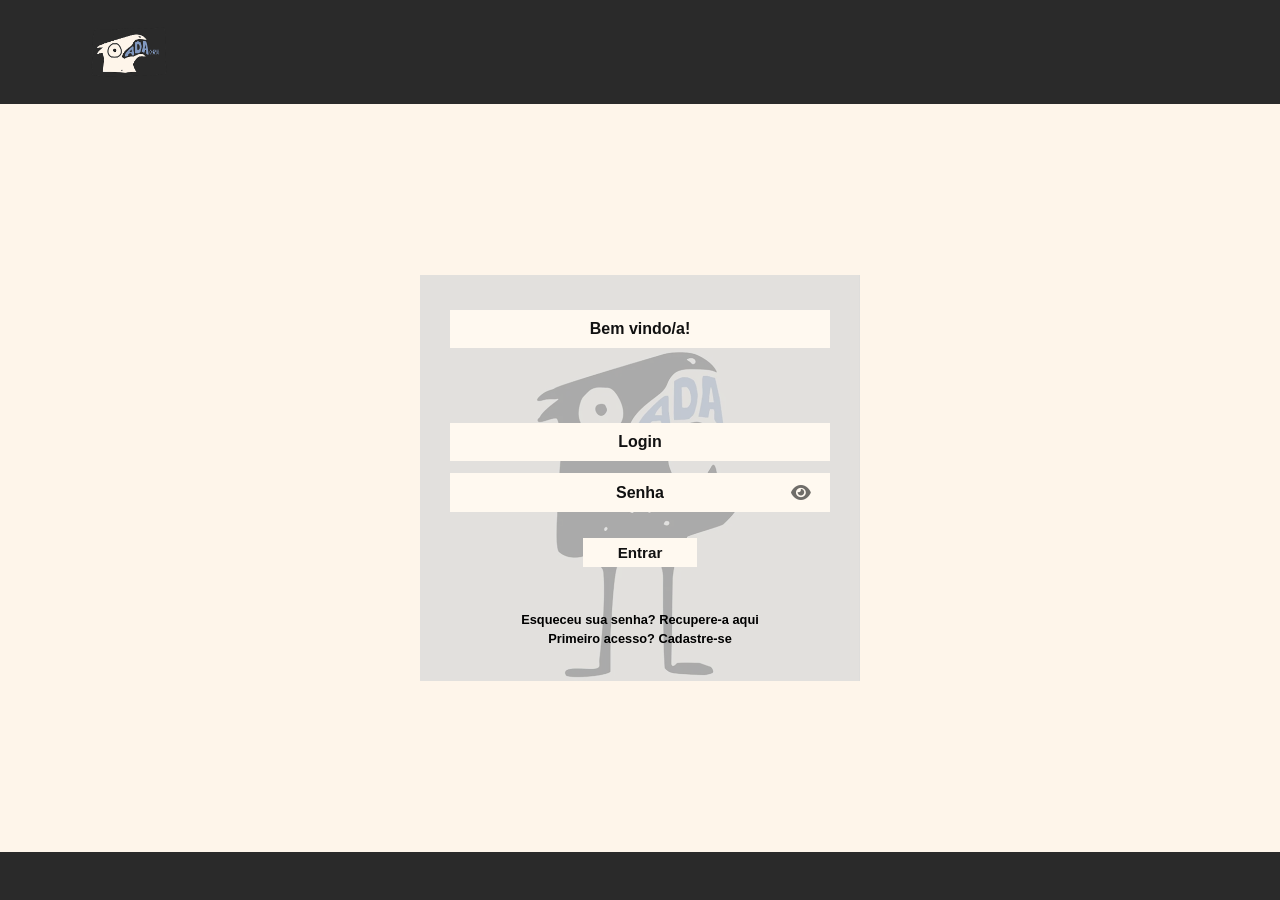
<file: index.html>
<!DOCTYPE html>
<html lang="pt-br">
<head>
  <meta charset="UTF-8">
  <meta http-equiv="refresh" content="0; url=login.html">
  <title>Redirecionando...</title>
</head>
<body>
  <p>Redirecionando para <a href="login.html">sua página</a>...</p>
</body>
</html>
</file>
<file: css/login.css>
/* Reset global */
* {
    margin: 0;
    padding: 0;
    box-sizing: border-box;
    font-family: 'Segoe UI', Tahoma, Geneva, Verdana, sans-serif;
    -webkit-tap-highlight-color: transparent;
}

html, body {
    width: 100%;
    height: 100%;
    height: 100dvh;
    overflow: hidden;
    background-color: #FEF5EA;
    overscroll-behavior-y: none;
}

body {
    display: flex;
    flex-direction: column;
    font-size: 1rem;
    position: relative;
}

/* Indicador visual de Pull-to-Refresh */
.pull-refresh-loader {
    position: fixed;
    top: 4.2rem;
    left: 50%;
    transform: translateX(-50%) scale(0);
    width: 2.5rem;
    height: 2.5rem;
    background-color: #ffffff;
    color: #111111;
    border-radius: 50%;
    box-shadow: 0 4px 10px rgba(0, 0, 0, 0.15);
    display: flex;
    align-items: center;
    justify-content: center;
    font-size: 1.1rem;
    z-index: 998;
    pointer-events: none;
    transition: transform 0.2s ease, opacity 0.2s ease;
    opacity: 0;
}

.pull-refresh-loader.refreshing {
    opacity: 1;
    transform: translateX(-50%) scale(1);
}

.pull-refresh-loader.refreshing i {
    animation: spinLoader 0.7s linear infinite;
}

@keyframes spinLoader {
    100% {
        transform: rotate(360deg);
    }
}

/* Cabeçalho fixo no topo */
.navbar {
    position: fixed;
    top: 0;
    left: 0;
    width: 100%;
    height: 6.5rem;
    background-color: #2a2a2a;
    padding: 1rem 5rem;
    display: flex;
    align-items: center;
    z-index: 100;
}

.logo-img {
    height: 4.5rem;
    display: block;
}

/* Rodapé fixo na base */
.footer {
    position: fixed;
    bottom: 0;
    left: 0;
    width: 100%;
    height: 3rem;
    background-color: #2a2a2a;
    z-index: 100;
}

/* Área central contida entre o cabeçalho e o rodapé */
.login-wrapper {
    position: fixed;
    top: 6.5rem;
    bottom: 3rem;
    left: 0;
    right: 0;
    display: flex;
    justify-content: center;
    align-items: center;
    padding: 1rem;
    overflow-y: auto;
    -webkit-overflow-scrolling: touch;
    overscroll-behavior: contain;
}

/* Cartão de autenticação */
.login-card {
    position: relative;
    background-color: #D9D9D9;
    width: 100%;
    max-width: 27.5rem;
    padding: 2.18rem 1.87rem;
    display: flex;
    flex-direction: column;
    align-items: center;
    z-index: 1;
    overflow: hidden;
}

/* Mascote no fundo do cartão (Desktop) */
.login-card::before {
    content: "";
    position: absolute;
    top: 0;
    left: 0;
    width: 100%;
    height: 100%;
    background-image: url('../assets/Logo-Ada(fundo login).png');
    background-repeat: no-repeat;
    /* Alinhado para não sobrepor o texto nem cortar a cabeça no desktop */
    background-position: center -2.2rem;
    background-size: 100% auto;
    opacity: 0.35;
    z-index: -1;
    pointer-events: none;
}

/* Título de boas-vindas */
.welcome-title {
    background-color: #fff9f0;
    color: #111111;
    font-size: 1rem;
    font-weight: 700;
    text-align: center;
    width: 100%;
    padding: 0.62rem 0;
    margin-bottom: 4.68rem;
}

/* Formulário e campos */
.login-form {
    width: 100%;
    display: flex;
    flex-direction: column;
    align-items: center;
}

.input-group {
    width: 100%;
    margin-bottom: 0.75rem;
}

.input-group input {
    width: 100%;
    font-size: 1rem; /* 16px exatos: bloqueia auto-zoom do iOS ao focar */
    padding: 0.65em 0.8em;
    background-color: #fff9f0;
    border: none;
    font-weight: 700;
    color: #111111;
    text-align: center;
    outline: none;
    cursor: default;
    caret-color: transparent;
}

.input-group input:focus {
    caret-color: #111111;
    cursor: text;
}

.input-group input::placeholder {
    color: #111111;
    opacity: 1;
    transition: opacity 0.2s ease;
}

.input-group input:focus::placeholder {
    opacity: 0.3;
}

/* Grupo de palavra-passe e ícone do olho */
.password-group {
    position: relative;
    width: 100%;
}

.password-group input {
    /* Paddings simétricos para manter o texto perfeitamente centralizado */
    padding-left: 2.8rem !important;
    padding-right: 2.8rem !important;
}

#toggle-password {
    position: absolute;
    right: 1.2rem;
    top: 50%;
    transform: translateY(-50%);
    color: #111111;
    cursor: pointer;
    font-size: 1.1rem;
    opacity: 0.6;
    z-index: 10;
    transition: opacity 0.2s ease;
}

#toggle-password:hover {
    opacity: 1;
}

/* Botão Entrar */
.btn-submit {
    font-size: 0.95rem;
    padding: 0.4em 2.3em;
    background-color: #fff9f0;
    border: none;
    font-weight: 700;
    color: #111111;
    cursor: pointer;
    margin-top: 0.87rem;
    margin-bottom: 2.8rem;
    transition: background-color 0.2s;
}

.btn-submit:hover {
    background-color: #ede2d2;
}

/* Ligações inferiores */
.login-links {
    display: flex;
    flex-direction: column;
    gap: 0.25rem;
    text-align: center;
}

.login-links a {
    color: #000000;
    font-size: 0.8rem;
    font-weight: 700;
    text-decoration: none;
}

.login-links a:hover {
    text-decoration: underline;
}

/* Responsividade Mobile (iOS / Android) */
@media (max-width: 37.5em) {
    .navbar {
        height: 4.5rem;
        padding: 0.5rem 1.25rem;
        justify-content: flex-start;
    }

    .logo-img {
        height: 4.5rem;
    }

    .footer {
        height: 3.5rem;
    }

    /* Delimita o miolo exatamente entre o cabeçalho e o rodapé no telemóvel */
    .login-wrapper {
        top: 4.5rem;
        bottom: 2.5rem;
        padding: 0.75rem;
    }

    .login-card {
        width: 100%;
        max-width: 92%;
        padding: 2rem 1.5rem 1.8rem;
        margin: auto;
        box-sizing: border-box;
    }

    /* Mascote ajustado para o vão no Mobile */
    .login-card::before {
        background-size: 100% auto;
        background-position: center -2rem;
        opacity: 0.35;
    }

    .welcome-title {
        margin-bottom: 2.2rem;
        margin-top: 0;
        font-size: 1.15rem;
        padding: 0.5rem 0;
    }

    .login-form .input-group {
        margin-bottom: 0.75rem;
    }

    .btn-submit {
        margin-top: 0.5rem;
        margin-bottom: 1.5rem;
    }

    .login-links {
        gap: 0.4rem;
    }
    
    .login-links a {
        font-size: 0.8rem;
    }
}
</file>
